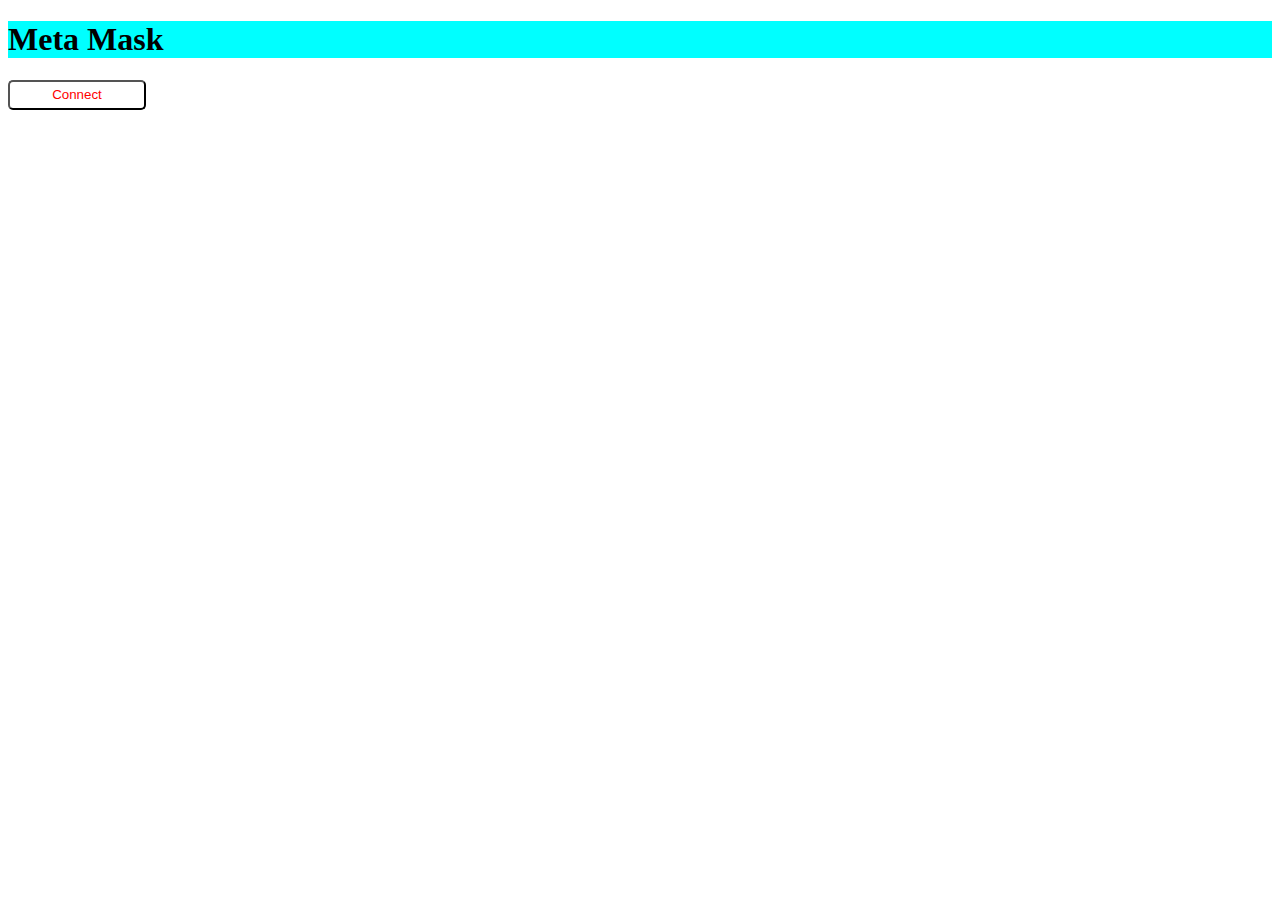
<file: index.html>
<!DOCTYPE html>
<html lang="en">
<head>
    <meta charset="UTF-8">
    <meta name="viewport" content="width=device-width, initial-scale=1.0">
    <Link rel="stylesheet" href="index.css"/>
    <title>Document</title>
</head>
<body>
    <div>
        <h1 class="h1">Meta Mask</h1>
        <div>
            <button id="connect-btn">Connect</button>
            <p id="address"></p>
        </div>
    </div>
    <script src="index.js"></script>
</body>
</html>
</file>
<file: index.css>
.h1{
    background-color: aqua;
}

button{
    height:30px;
    width: 138px;
    background-color: transparent;
    border-radius: 5px;
    
}
</file>
